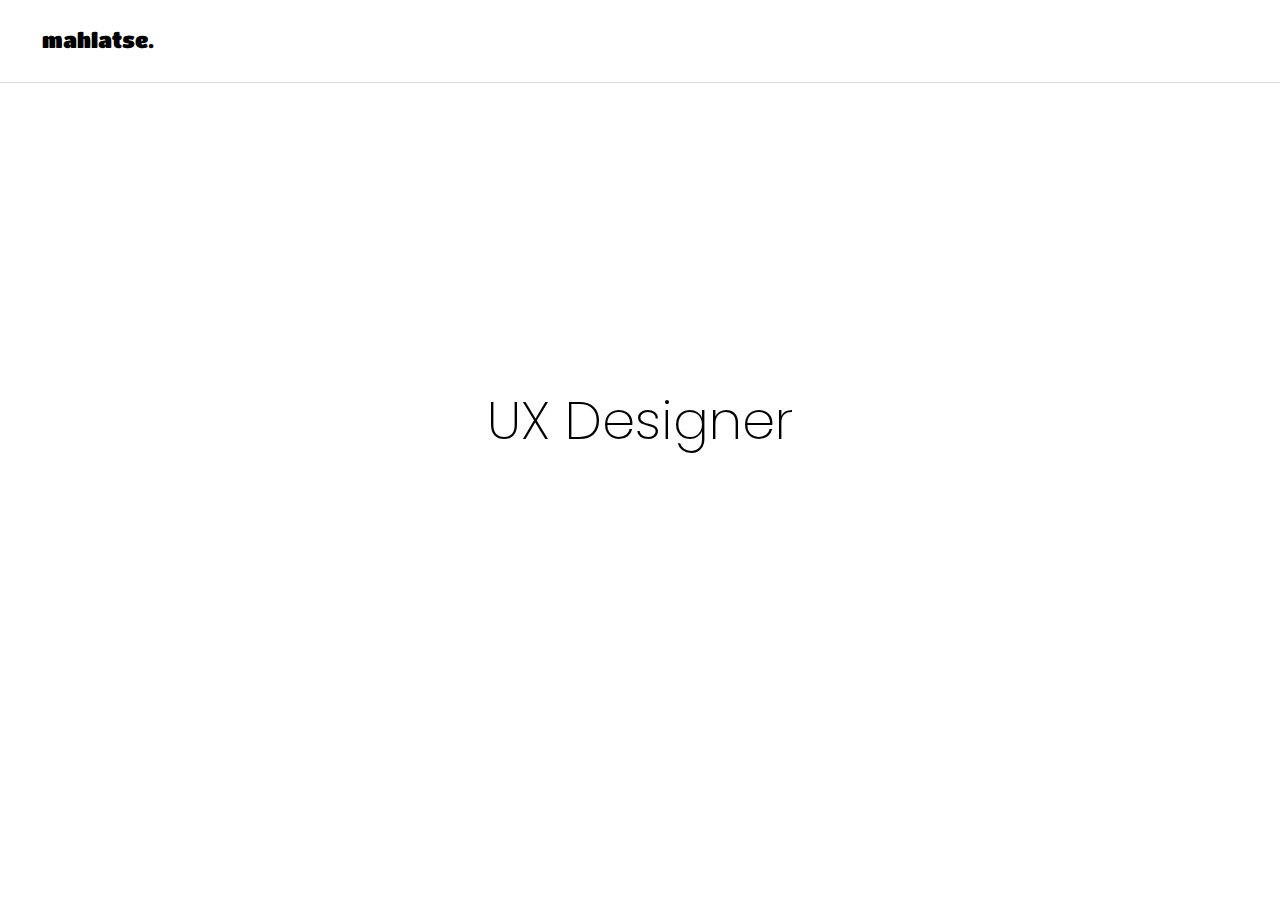
<file: index.html>
<!DOCTYPE html>
<html lang="en">
<head>
    <meta charset="UTF-8">
    <meta http-equiv="X-UA-Compatible" content="IE=edge">
    <meta name="viewport" content="width=device-width, initial-scale=1.0">
    <title>Mahlatse</title>
    <link rel="stylesheet" href="./index.css">
    <link rel="stylesheet" href="https://cdnjs.cloudflare.com/ajax/libs/font-awesome/4.7.0/css/font-awesome.min.css">
</head>

<body>
    <nav class="nav">
        <div class="nav__brand">
            <a href="/" class="nav__brand--name">mahlatse.</a>
        </div>
    </nav>

    <div class="hero-section">
        <div class="hero__content">
            <h1 class="hero__content--info">UX Designer</h1>
        </div>
    </div>
</body>
</html>
</file>
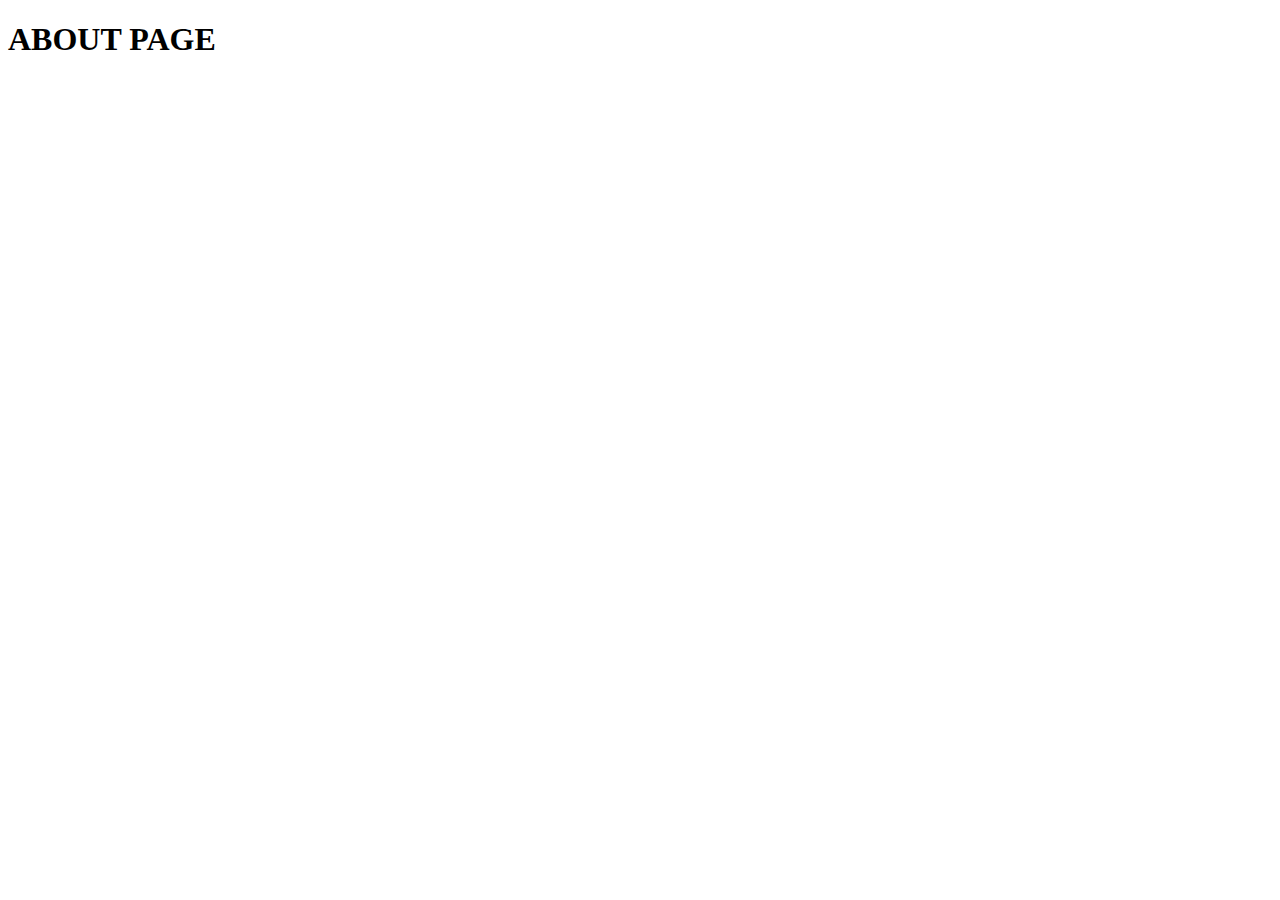
<file: pages/about.html>
<!DOCTYPE html>
<html lang="en">
<head>
    <meta charset="UTF-8">
    <meta http-equiv="X-UA-Compatible" content="IE=edge">
    <meta name="viewport" content="width=device-width, initial-scale=1.0">
    <title>Document</title>
</head>
<body>
    <h1>ABOUT PAGE</h1>
</body>
</html>
</file>
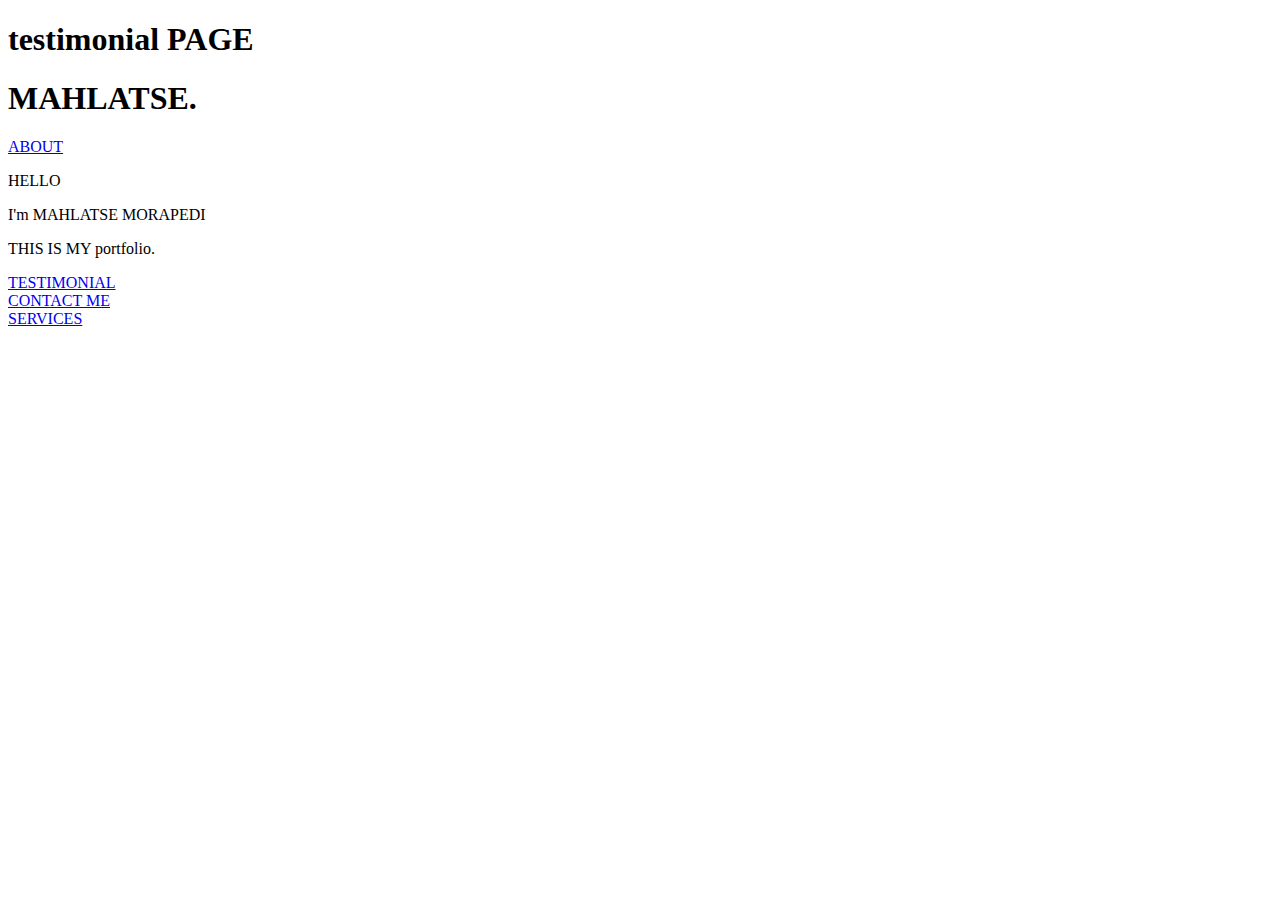
<file: pages/testimonial.html>
<!DOCTYPE html>
<html lang="en">
<head>
    <meta charset="UTF-8">
    <meta http-equiv="X-UA-Compatible" content="IE=edge">
    <meta name="viewport" content="width=device-width, initial-scale=1.0">
    <title>Document</title>
</head>
<body>
    <h1>testimonial PAGE</h1>
    <div class="container">
        <div class="layout">
            <div class="wait">
                <div class="box">
                    <div class="name">
                        <h1>MAHLATSE<span>.</span></h1>
                    </div>
                </div>
                <div class="box">
                    <div class="about">
                       <a href="./pages/about.html">ABOUT</a>
                    </div>
                </div>

                <div class="box">
                    <div class="desc">
                        <div>
                        <p>HELLO</p>
                        <p>I'm MAHLATSE MORAPEDI</p>
                        <p>THIS IS MY portfolio<span>.</span> </p>
                        </div>
                    </div>
                </div>

                <div class="box">
                    <div class="testimonial">
                        <a href="./pages/testimonial.html">TESTIMONIAL</a>
                    </div>
                </div>
                <div class="box">
                    <div class="contact">
                        <a href="./pages/contact.html">CONTACT ME</a>
                    </div>
                </div>
                <div class="box">
                    <div class="social-links">
                        <a href="https://www.instagram.com/mahlatse27__/"><i class="fa fa-instagram"></i></a>
                        <a href="https://www.linkedin.com/in/mahlatse-morapedi-ab56991a4/"><i class="fa fa-linkedin"></i></a>
                        <a href="www.twitter.com"><i class="fa fa-twitter"></i></a>
                        <a href="https://github.com/Mahlatse-27"><i class="fa fa-github"></i></a>
                    </div>
                </div>
                <div class="box">
                    <div class="services">
                        <a href="./pages/services.html">SERVICES</a>
                    </div>
                </div>
                
                <div class="box">
                    <div class="just-nje">
                        <!-- <p>I'M MAHLATSE</p> -->
                    </div>
                </div>
            </div>
        </div>
    </div>
</body>
</html>
</file>
<file: index.css>
@import url('https://fonts.googleapis.com/css2?family=Poppins:wght@100;200;300;400;500;600;700;800;900&display=swap');
@import url('https://fonts.googleapis.com/css2?family=Titan+One&display=swap');

* {
    margin: 0;
    padding: 0;
    font-size: 14px;
    box-sizing: border-box;
    font-family: 'Poppins', sans-serif;
    /* font-family: 'Titan One', cursive; */
}

body {
    background-color: #FFFFFF;
}

:root {
    /* NEUTRAL COLORS v1 */
    --black: #000000;

    /* NEUTRAL COLORS v2 */
    --gray-100: #dddddd;
}

a {
    text-decoration: none;
}

/* ================================ */
/* ====|                      |==== */
/* ====|                      |==== */
/* ====|        NAVBAR        |==== */
/* ====|                      |==== */
/* ====|                      |==== */
/* ================================ */

.nav {
    padding: 2em 3em;
    border-bottom: .5px solid var(--gray-100);
}

.nav__brand--name {
    color: var(--black);
    font-family: 'Titan One', cursive;
    font-size: 1.5rem;
}

/* ================================ */
/* ====|                      |==== */
/* ====|                      |==== */
/* ====|        HOME          |==== */
/* ====|                      |==== */
/* ====|                      |==== */
/* ================================ */


.hero-section {
    min-height: 75vh;
    display: flex;
    justify-content: center;
    align-items: center;
}

.hero__content--info {
    font-weight: 200;
    font-size: 3.8rem;
}
</file>
